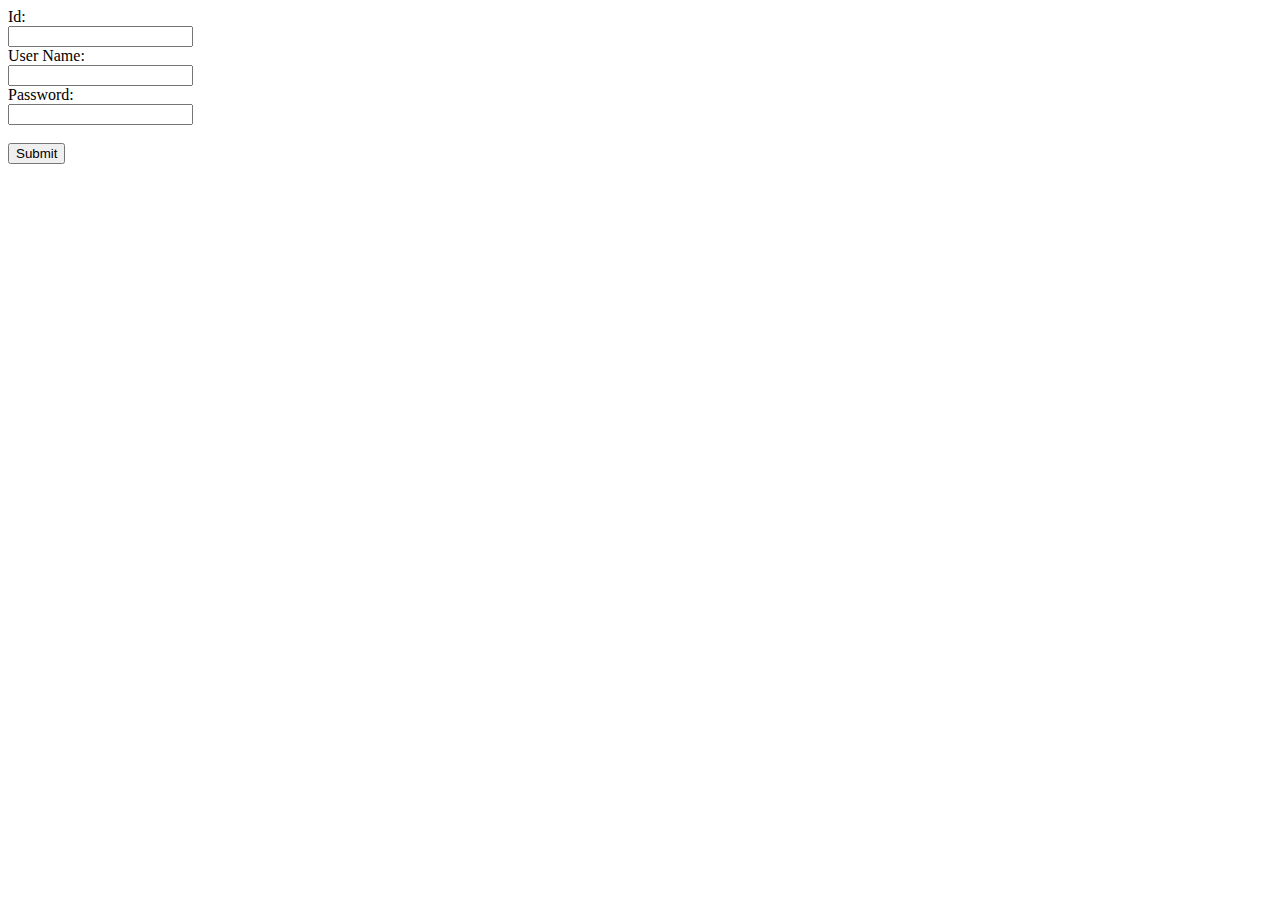
<file: python-full-stack/flaskAuthenticate/templates/index.html>
<!DOCTYPE html>
<html>
<body>

<form action="/landing" method="POST">
  Id:<br>
  <input type="text" name="_id">
  <br>
  User Name:<br>
  <input type="text" name="username">
  <br>
  Password:<br>
  <input type="password" name="password">
  <br><br>
  <input type="submit" value="Submit">
</form>

</body>
</html>
</file>
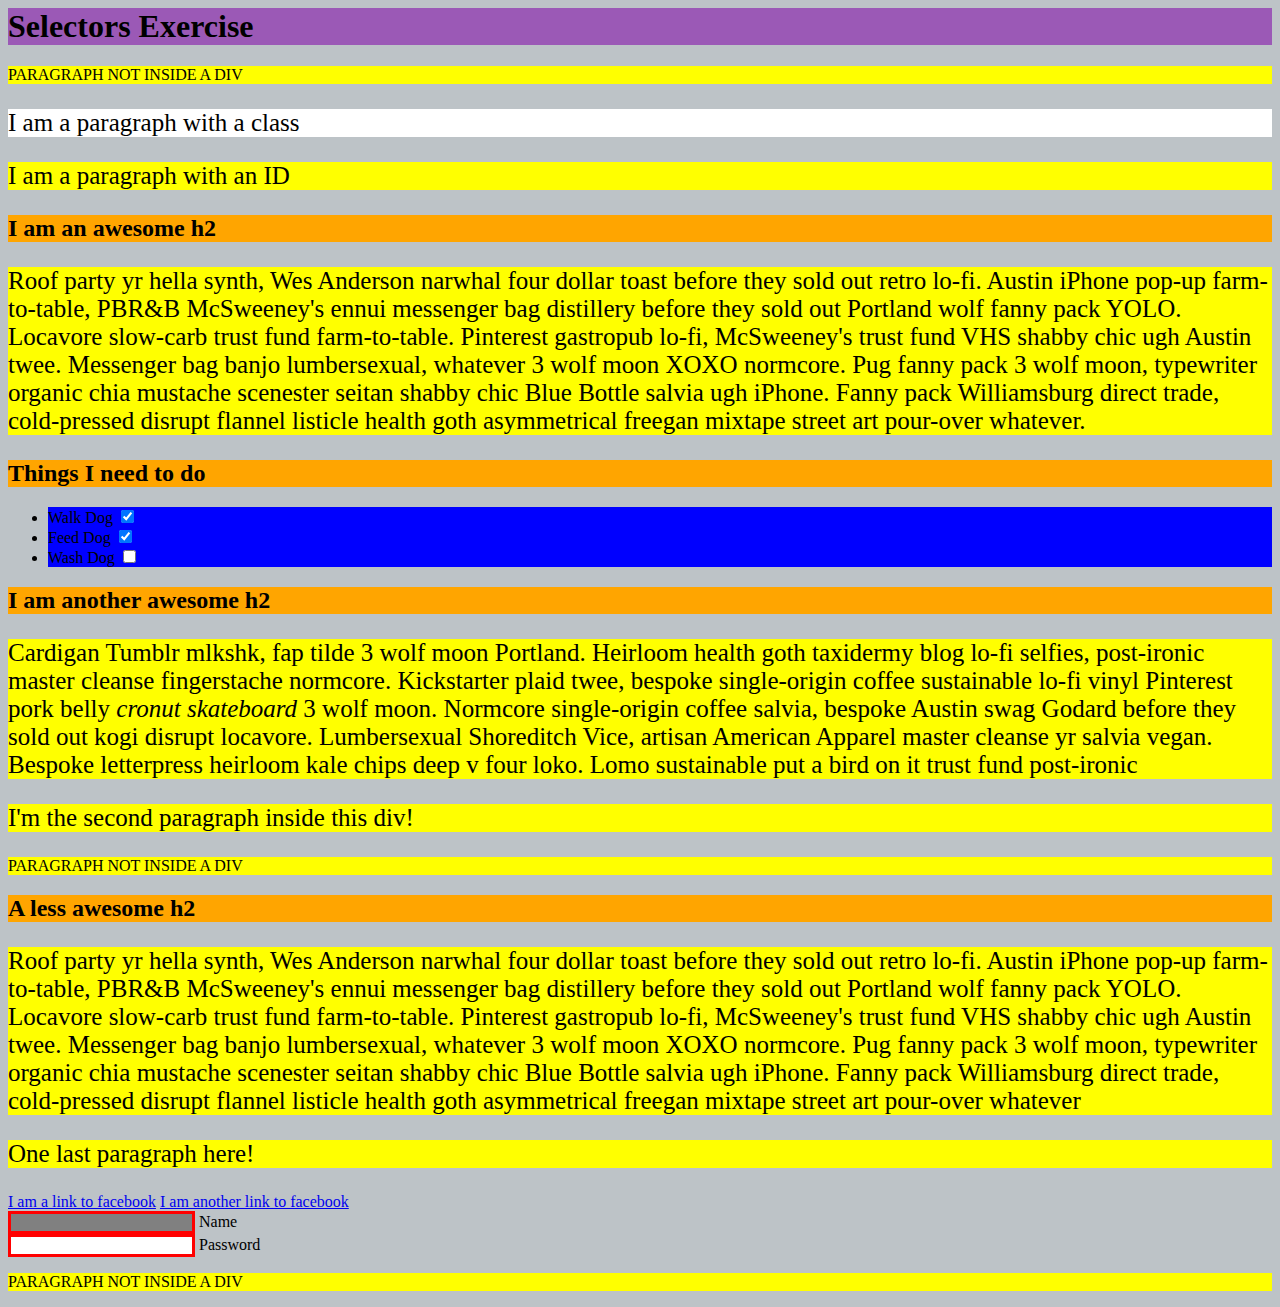
<file: selectorsExercise.html>
<html>
<head>
  <meta charset="UTF-8">
  <title>Selectors Exercise</title>
  <link rel="stylesheet" type="text/css" href="selectors.css">
</head>
<body>
  <h1>Selectors Exercise</h1>

<p>PARAGRAPH NOT INSIDE A DIV</p>

<div>
  <p class="hello">I am a paragraph with a class</p>
  <p id="special">I am a paragraph with an ID</p>

  <h2>I am an awesome h2</h2>
  
  
  <p>Roof party yr hella synth, Wes Anderson narwhal four dollar toast before they sold out retro lo-fi. Austin iPhone pop-up farm-to-table, PBR&B McSweeney's ennui messenger bag distillery before they sold out Portland wolf fanny pack YOLO. Locavore slow-carb trust fund farm-to-table. Pinterest gastropub lo-fi, McSweeney's trust fund VHS shabby chic ugh Austin twee. Messenger bag banjo lumbersexual, whatever 3 wolf moon XOXO normcore. Pug fanny pack 3 wolf moon, typewriter organic chia mustache scenester seitan shabby chic Blue Bottle salvia ugh iPhone. Fanny pack Williamsburg direct trade, cold-pressed disrupt flannel listicle health goth asymmetrical freegan mixtape street art pour-over whatever.</p>

</div>

<div>
  <h2>Things I need to do</h2>

  <ul>
    <li>Walk Dog <input type="checkbox" checked> </li>
    <li>Feed Dog <input type="checkbox" checked> </li>
    <li>Wash Dog <input type="checkbox"></li>
  </ul>
</div>

<div>
  <h2>I am another awesome h2</h2>

  <p>Cardigan Tumblr mlkshk, fap tilde 3 wolf moon Portland. Heirloom health goth taxidermy blog lo-fi selfies, post-ironic master cleanse fingerstache normcore. Kickstarter plaid twee, bespoke single-origin coffee sustainable lo-fi vinyl Pinterest pork belly <em>cronut skateboard</em> 3 wolf moon. Normcore single-origin coffee salvia, bespoke Austin swag Godard before they sold out kogi disrupt locavore. Lumbersexual Shoreditch Vice, artisan American Apparel master cleanse yr salvia vegan. Bespoke letterpress heirloom kale chips deep v four loko. Lomo sustainable put a bird on it trust fund post-ironic</p>

  <p>I'm the second paragraph inside this div!</p>
</div>

<p>PARAGRAPH NOT INSIDE A DIV</p>


<div>
  <h2>A less awesome h2</h2>

  <p>Roof party yr hella synth, Wes Anderson narwhal four dollar toast before they sold out retro lo-fi. Austin iPhone pop-up farm-to-table, PBR&B McSweeney's ennui messenger bag distillery before they sold out Portland wolf fanny pack YOLO. Locavore slow-carb trust fund farm-to-table. Pinterest gastropub lo-fi, McSweeney's trust fund VHS shabby chic ugh Austin twee. Messenger bag banjo lumbersexual, whatever 3 wolf moon XOXO normcore. Pug fanny pack 3 wolf moon, typewriter organic chia mustache scenester seitan shabby chic Blue Bottle salvia ugh iPhone. Fanny pack Williamsburg direct trade, cold-pressed disrupt flannel listicle health goth asymmetrical freegan mixtape street art pour-over whatever</p>

  <p>One last paragraph here!</p>

  <a href="http://www.facebook.com">I am a link to facebook</a>
  <a href="http://www.facebook.com">I am another link to facebook</a>
  <br>

  <input type="text" name="name" /><label> Name</label><br/>
  <input type="password" name="password" /><label> Password</label><br/>

</div>

<p>PARAGRAPH NOT INSIDE A DIV</p>

</body>
</html>
</file>
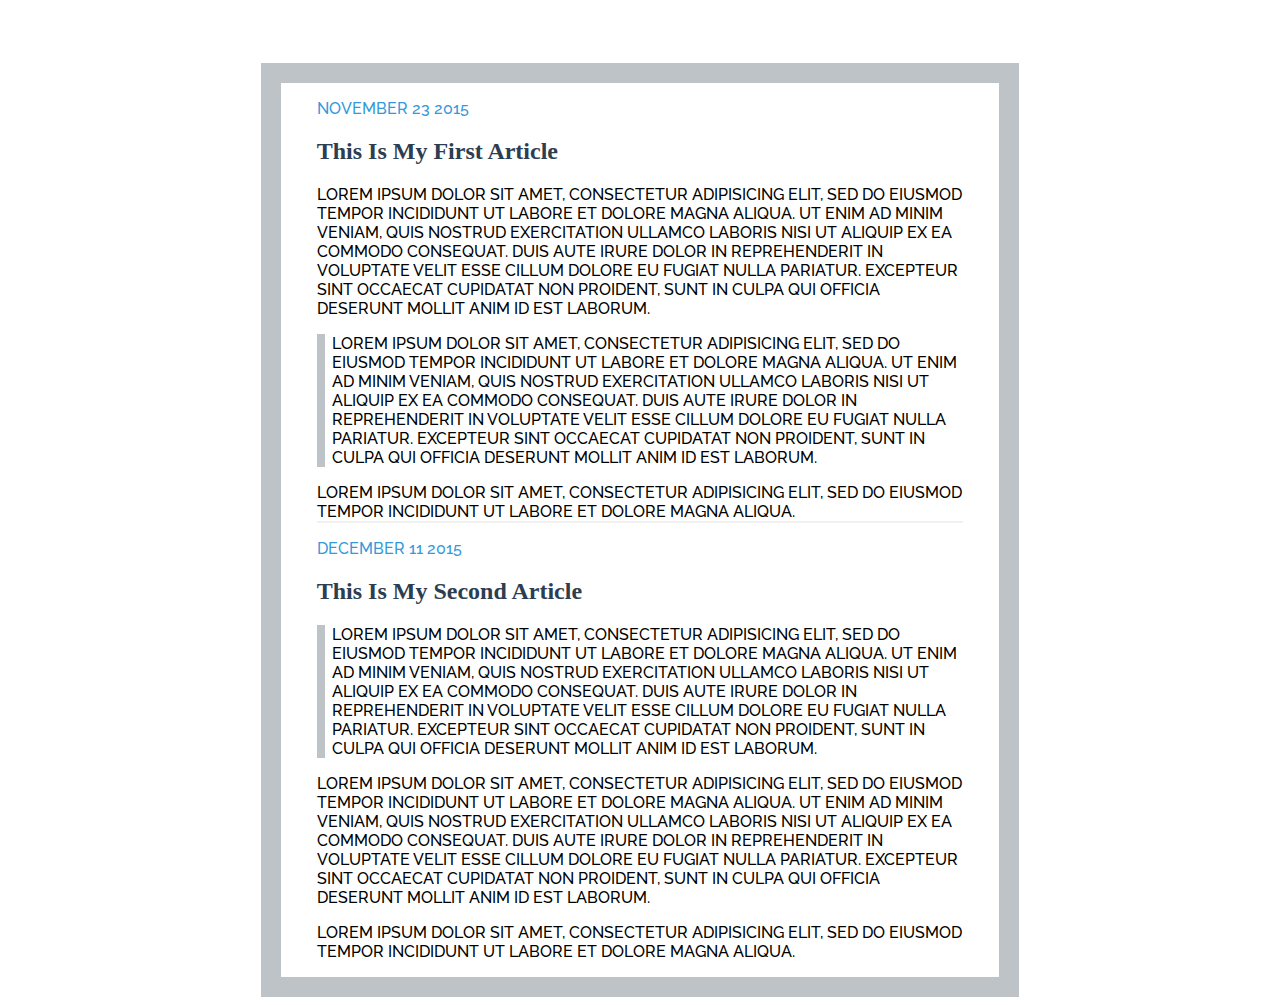
<file: node-full-stack/blog.html>
<!DOCTYPE html>
<html>
  <head>
    <meta charset="utf-8">
    <title>A Simple Blog</title>
    <link rel="stylesheet" href="blog.css">
    <link href="https://fonts.googleapis.com/css?family=Raleway:400,800" rel="stylesheet">
  </head>
  <body>
    <div class="container">
      <p id="date">November 23 2015</p>
      <h2>This Is My First Article</h2>
      <p>Lorem ipsum dolor sit amet, consectetur adipisicing elit,
        sed do eiusmod tempor incididunt ut labore et dolore magna aliqua.
        Ut enim ad minim veniam, quis nostrud exercitation ullamco laboris
        nisi ut aliquip ex ea commodo consequat. Duis aute irure dolor in
        reprehenderit in voluptate velit esse cillum dolore eu fugiat nulla pariatur.
         Excepteur sint occaecat cupidatat non proident,
        sunt in culpa qui officia deserunt mollit anim id est laborum.</p>
      <p class="brdr">Lorem ipsum dolor sit amet, consectetur adipisicing elit,
          sed do eiusmod tempor incididunt ut labore et dolore magna aliqua.
           Ut enim ad minim veniam, quis nostrud exercitation ullamco laboris
            nisi ut aliquip ex ea commodo consequat. Duis aute irure dolor in
            reprehenderit in voluptate velit esse cillum dolore eu fugiat nulla pariatur.
             Excepteur sint occaecat cupidatat non proident,
          sunt in culpa qui officia deserunt mollit anim id est laborum.</p>
      <p id="brdrBtm">Lorem ipsum dolor sit amet, consectetur adipisicing elit,
            sed do eiusmod tempor incididunt ut labore et dolore magna aliqua.</p>
            <p id="date">December 11 2015</p>
            <h2>This Is My Second Article</h2>
            <p class="brdr">Lorem ipsum dolor sit amet, consectetur adipisicing elit,
              sed do eiusmod tempor incididunt ut labore et dolore magna aliqua.
              Ut enim ad minim veniam, quis nostrud exercitation ullamco laboris
              nisi ut aliquip ex ea commodo consequat. Duis aute irure dolor in
              reprehenderit in voluptate velit esse cillum dolore eu fugiat nulla pariatur.
               Excepteur sint occaecat cupidatat non proident,
              sunt in culpa qui officia deserunt mollit anim id est laborum.</p>
            <p>Lorem ipsum dolor sit amet, consectetur adipisicing elit,
                sed do eiusmod tempor incididunt ut labore et dolore magna aliqua.
                 Ut enim ad minim veniam, quis nostrud exercitation ullamco laboris
                  nisi ut aliquip ex ea commodo consequat. Duis aute irure dolor in
                  reprehenderit in voluptate velit esse cillum dolore eu fugiat nulla pariatur.
                   Excepteur sint occaecat cupidatat non proident,
                sunt in culpa qui officia deserunt mollit anim id est laborum.</p>
            <p>Lorem ipsum dolor sit amet, consectetur adipisicing elit,
                  sed do eiusmod tempor incididunt ut labore et dolore magna aliqua.</p>
    </div>
  </body>
</html>
</file>
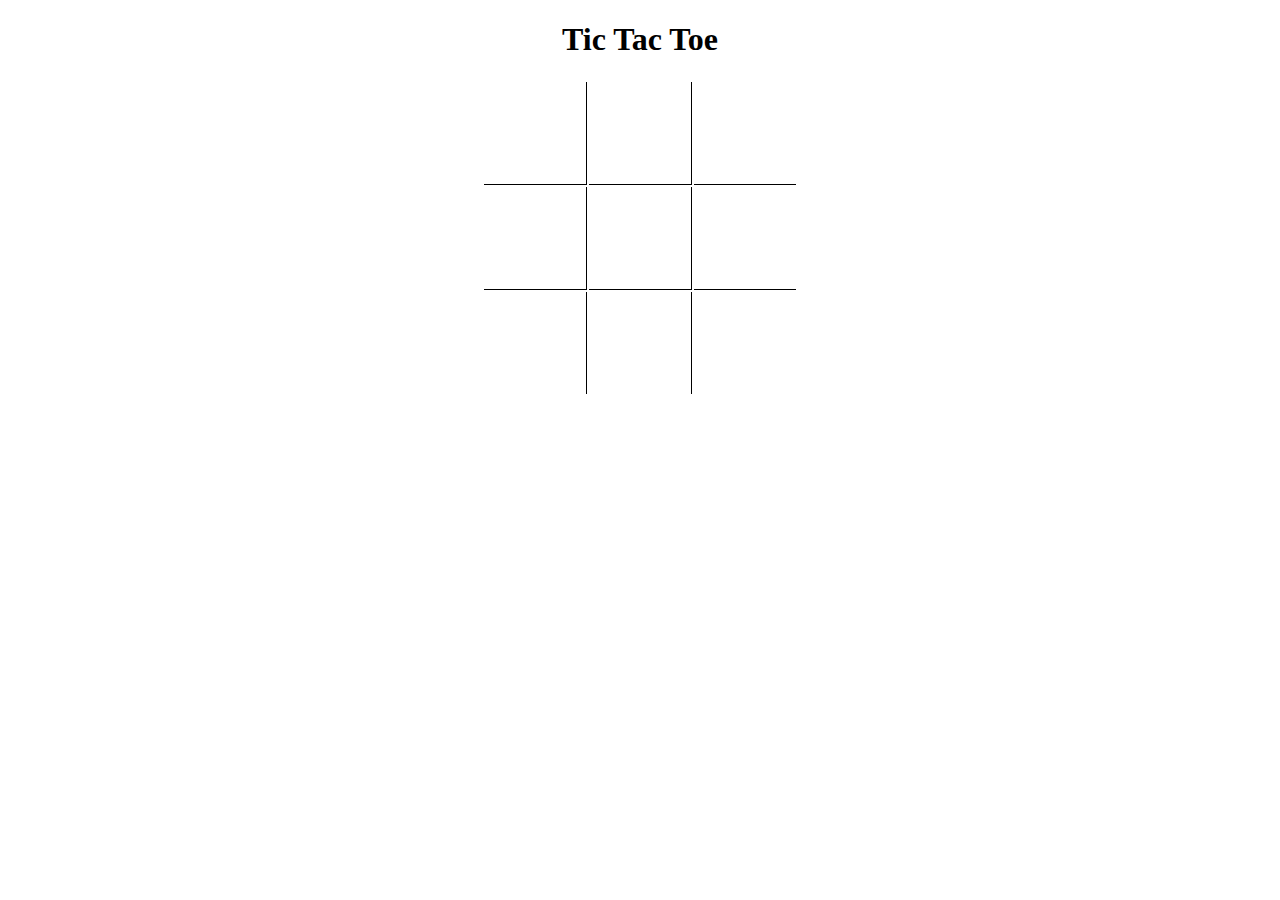
<file: node-full-stack/ticTacToe.html>
<!DOCTYPE html>
<html>
  <head>
    <meta charset="utf-8">
    <title>Tic Tac Toe</title>
    <link rel="stylesheet" href="ticTacToe.css">
  </head>
  <body>
    <h1>Tic Tac Toe</h1>
    <table>
      <tbody>
        <tr>
          <td class="vertical horizontal"></td>
          <td class="vertical horizontal"></td>
          <td class="horizontal"></td>
        </tr>
        <tr>
          <td class="vertical horizontal"></td>
          <td class="vertical horizontal"></td>
          <td class="horizontal"></td>
        </tr>
        <tr>
          <td class="vertical"></td>
          <td class="vertical"></td>
          <td></td>
        </tr>
      </tbody>
    </table>
  </body>
</html>
</file>
<file: selectors.css>
/* Style the HTML elements according to the following instructions.
DO NOT ALTER THE EXISTING HTML TO DO THIS.  WRITE ONLY CSS!

/* Give the <body> element a background of #bdc3c7*/
body {
  background: #bdc3c7
}

/* Make the <h1> element #9b59b6*/
h1 {
  background: #9b59b6
}

/* Make all <h2> elements orange */
h2 {
  background: orange
}

/* Make all <li> elements blue(pick your own hexadecimal blue)*/
li {
  background: blue
}

/*Change the background on every paragraph to be yellow*/
p {
  background: yellow;
}

/*Make all inputs have a 3px red border*/
input {
  border: 3px solid red;
}

/* Give everything with the class 'hello' a white background*/

.hello {
  background: white;
}


/* Give the element with id 'special' a 2px solid blue border(pick your own rgb blue)*/
#special {
  background: 2px solid blue;
}

/*Make all the <p>'s that are nested inside of divs 25px font(font-size: 25px)*/
div p {
  font-size: 25px;
}

/*Make only inputs with type 'text' have a gray background*/
 input[type=text] {
   background: grey;
 }

/* Give both <p>'s inside the 3rd <div> a pink background*/


/* Give the 2nd <p> inside the 3rd <div> a 5px white border*/


/* Make the <em> in the 3rd <div> element white and 20px font(font-size:20px)*/



/*BONUS CHALLENGES*/
/*You may need to research some other selectors and properties*/

/*Make all "checked" checkboxes have a left margin of 50px(margin-left: 50px)*/


/* Make the <label> elements all UPPERCASE without changing the HTML(definitely look this one up*/


/*Make the first letter of the element with id 'special' green and 100px font size(font-size: 100)*/


/*Make the <h1> element's color change to blue when hovered over */


/*Make the <a> element's that have been visited gray */
</file>
<file: node-full-stack/blog.css>
p {
  text-transform: uppercase;
  font-family: 'Raleway', sans-serif;
  font-weight: 500;

}
#date{
  color: #3498db;
}
p{
  padding-left: 5%;
  padding-right: 5%;
}
.container{
  margin-top: 5%;
  margin-left: 20%;
  margin-right: 20%;
  border: 20px solid #bdc3c7;
}
h2{
  color: #2c3e50;
  padding-left: 5%;
}

.brdr{
  border-left: 8px solid #bdc3c7;
  padding-left: 1%;
  margin-left: 5%;
}
#brdrBtm{
  border-bottom: 2px solid #f1f1f1;
  padding-left: 0%;
  padding-right: 0%;
  margin-left: 5%;
  margin-right: 5%;
}
</file>
<file: node-full-stack/ticTacToe.css>
td{
  height: 100px;
  width: 100px;
}

.vertical
{
  border-right: 1px solid black;
}

.horizontal
{
  border-bottom: 1px solid black;
}

table{
  margin: auto;
}

h1{
  text-align: center;
}
</file>
